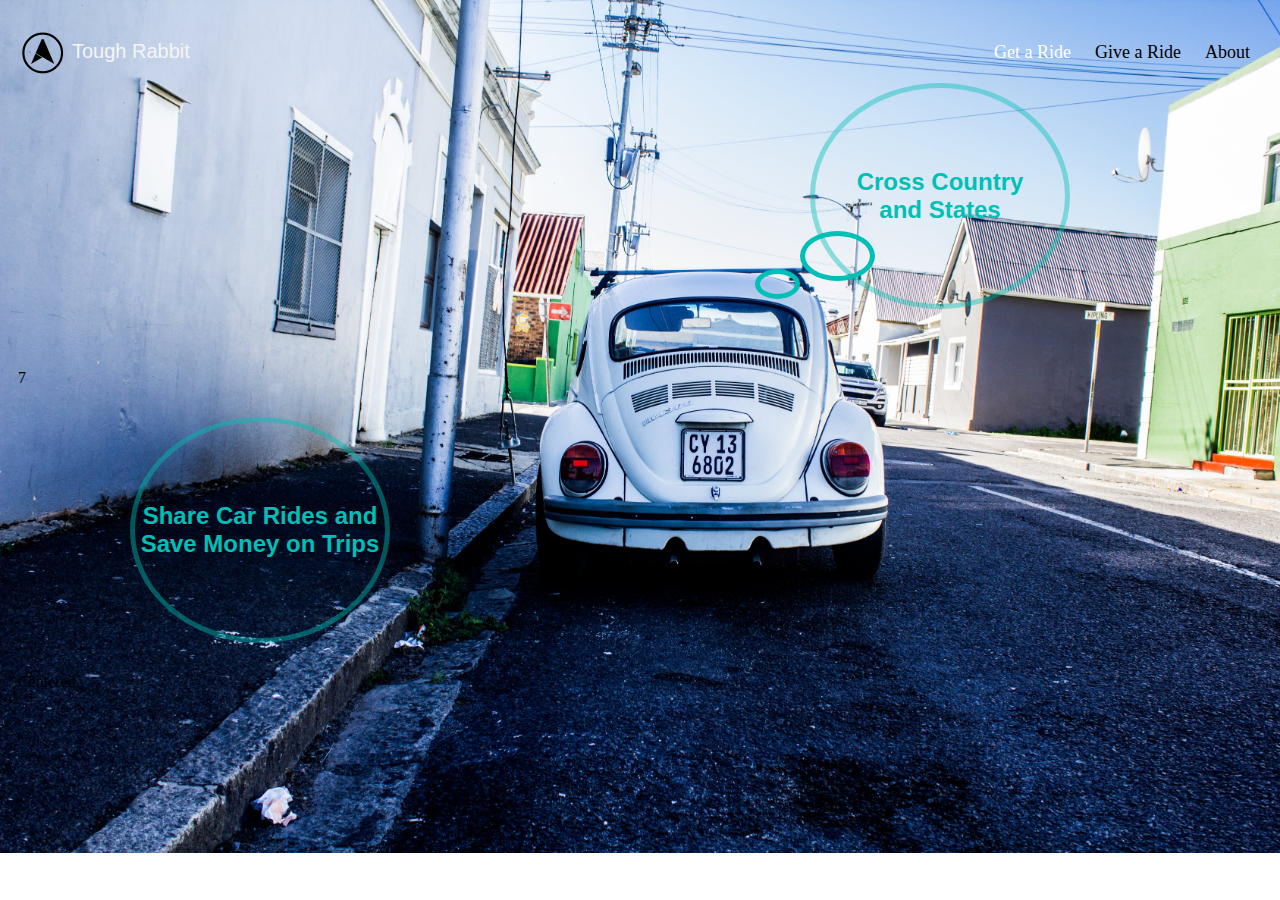
<file: index.html>
<!DOCTYPE html>
<!--[if lt IE 7]>      <html class="no-js lt-ie9 lt-ie8 lt-ie7"> <![endif]-->
<!--[if IE 7]>         <html class="no-js lt-ie9 lt-ie8"> <![endif]-->
<!--[if IE 8]>         <html class="no-js lt-ie9"> <![endif]-->
<!--[if gt IE 8]><!-->
<html lang="eng-US">
<!--<![endif]-->

<head>
    <meta charset="utf-8">
    <meta http-equiv="X-UA-Compatible" content="IE=edge">
    <title></title>
    <meta name="description" content="">
    <meta name="viewport" content="width=device-width, initial-scale=1">
    <link rel="stylesheet" href="styles.css">
    <script src="myScript1.js"></script>
</head>



<body class="home">
    <!--Header-->

    <div class="header">


        <img src="logo2.png" alt="logo"> <span class="toughformat">Tough Rabbit</span>



        <div class="header-right">
            <a class="active" href="#rideon" type="button" value="Open Window" onclick="openWin()">Get a Ride</a>
            <a href="#helpinghand" type="button" value="Open Window" onclick="openGive()"> Give a Ride</a>
            <a href="#about"> About</a>
        </div>


        <div class="circular-sb">
            Cross Country
            <br>
            <div class="circle1"></div>
            and States
            <br>
            <div class="circle2"></div>

        </div>
        7
        <div class="circular-sb1">
            Share Car Rides and
            <div class="circle3"></div>
            Save Money on Trips
            <div class="circle4"></div>

        </div>




        <div class="speech-bubble">Centered</div>

</body>

<!--Rabbit Image-->
<!--<div class="landingimage">
        <img src="vw.png">
    </div>
</file>
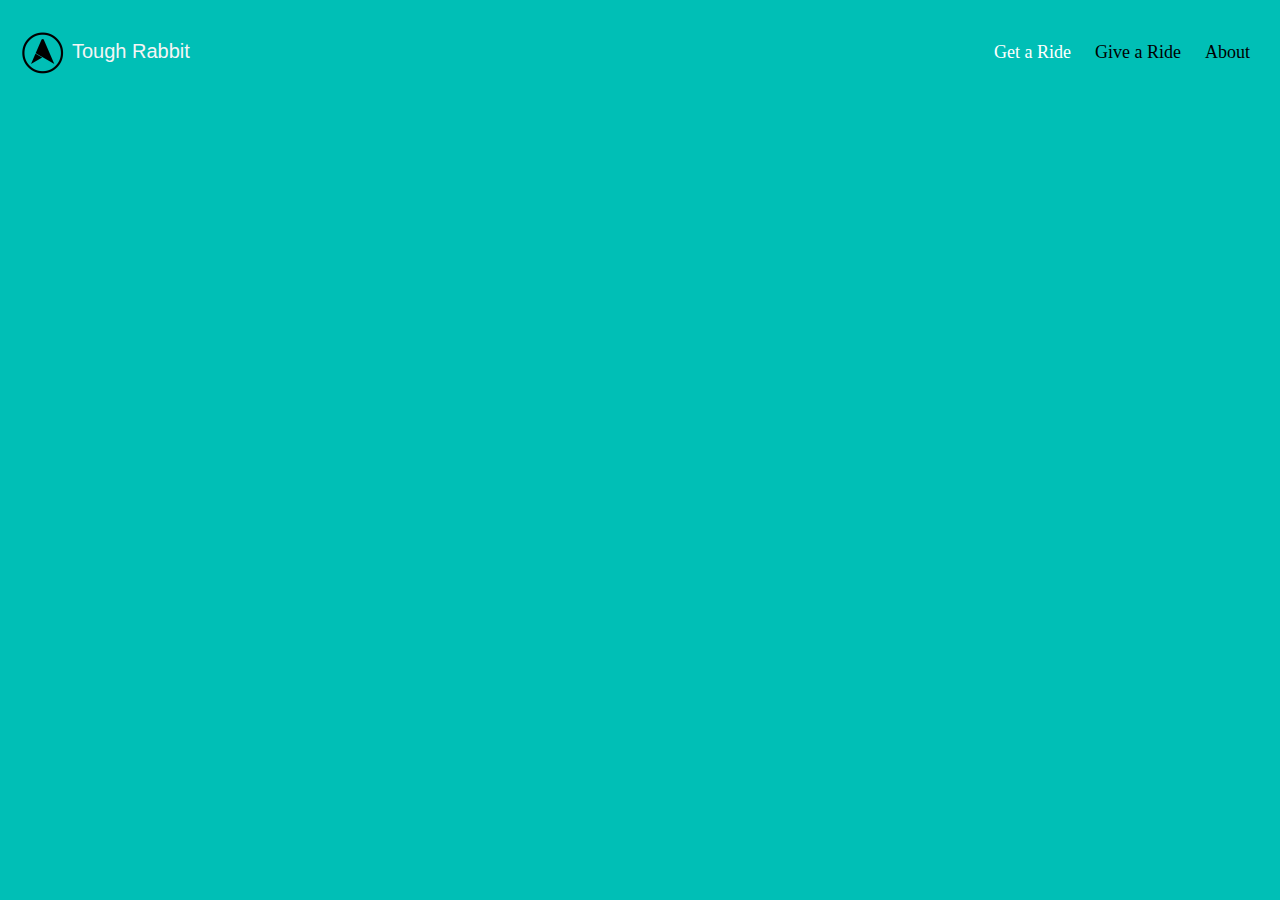
<file: get-ride.html>
<!DOCTYPE html>

<html>

<head>
    <link rel="stylesheet" href="styles.css">
    <script src="myScript1.js"></script>
</head>

<body bgcolor="#00bfb6">
    <div class="header">


        <img src="logo2.png" alt="logo"> <span class="toughformat">Tough Rabbit</span>



        <div class="header-right">
            <a class="active" href="#rideon" type="button" value="Open Window" onclick="openWin()">Get a Ride</a>
            <a href="#helpinghand" type="button" value="Open Window" onclick="openGive()"> Give a Ride</a>
            <a href="#about"> About</a>
        </div>

</body>

</html>
</file>
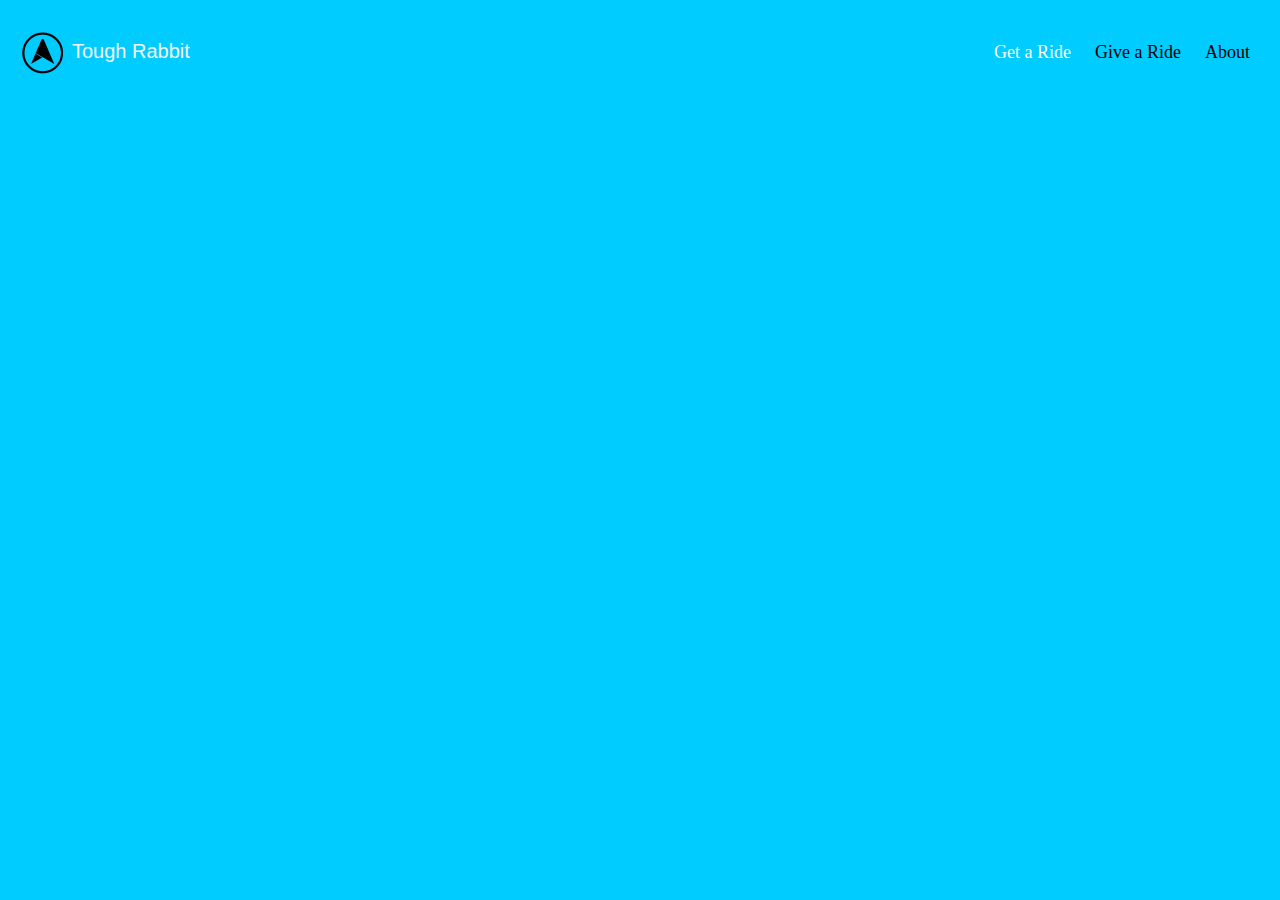
<file: give-ride.html>
<!DOCTYPE html>

<html>

<head>
    <link rel="stylesheet" href="styles.css">
    <script src="myScript1.js"></script>
</head>

<body bgcolor="00CCFF">
    <div class="header">


        <img src="logo2.png" alt="logo"> <span class="toughformat">Tough Rabbit</span>



        <div class="header-right">
            <a class="active" href="#rideon" type="button" value="Open Window" onclick="openWin()">Get a Ride</a>
            <a href="#helpinghand" type="button" value="Open Window" onclick="openGive()"> Give a Ride</a>
            <a href="#about"> About</a>
        </div>

</body>

</html>
</file>
<file: styles.css>
/** Header Styling **/

.header {
    overflow: hidden;
    background-color: transparent;
    padding: 20px 10px;
}

.header a {
    float: left;
    color: black;
    text-align: center;
    padding: 12px;
    text-decoration: none;
    font-size: 18px;
    line-height: 25px;
    border-radius: 4px;
}

.header-right {
    float: right;
}

.header a.logo {
    font-size: 25px;
    font-weight: bold;
}

.header a:hover {
    background-color: #ddd;
    color: black;
}

.header a.active {
    background-color: transparent;
    color: white;
}

.header img {
    width: 50px;
    height: 50px;
    opacity: 1;
}

.toughformat {
    color: whitesmoke;
    font-family: Arial;
    font-size: 20px;
    position: relative;
    top: -20px;
}


/** Landing Image **/

.home {
    background-image: url('vw.png');
    background-repeat: no-repeat, no-repeat;
    background-size: 100%;
    background-position: left top, right top;
}


/** Speech Bubble **/

.circular-sb {
    width: 250px;
    border: 5px solid #00bfb56c;
    padding: 80px 0px;
    margin: 30px auto;
    border-radius: 50%;
    text-align: center;
    font-size: 24px;
    font-weight: 900;
    font-family: arial;
    position: relative;
    left: 300px;
    top: -30px;
    color: #00bfb6;
}

.circle1 {
    border: 5px solid #00bfb6;
    position: absolute;
    width: 25px;
    padding: 20px;
    border-radius: 50%;
    left: -15px;
    bottom: 23px;
}

.circle1:before {
    content: "";
    position: absolute;
    width: 25px;
    padding: 20px;
    border-radius: 50%;
    left: 0px;
    bottom: 0px;
    background: transparent;
}

.circle2 {
    border: 5px solid #00bfb6;
    position: absolute;
    width: 5px;
    padding: 10px 15px;
    border-radius: 50%;
    left: -60px;
    bottom: 5px;
}

.circular-sb1 {
    width: 250px;
    border: 5px solid #00bfb571;
    padding: 80px 0px;
    margin: 30px auto;
    border-radius: 50%;
    text-align: center;
    font-size: 24px;
    font-weight: 900;
    font-family: arial;
    position: relative;
    right: 380px;
    color: #00bfb6;
}
</file>
